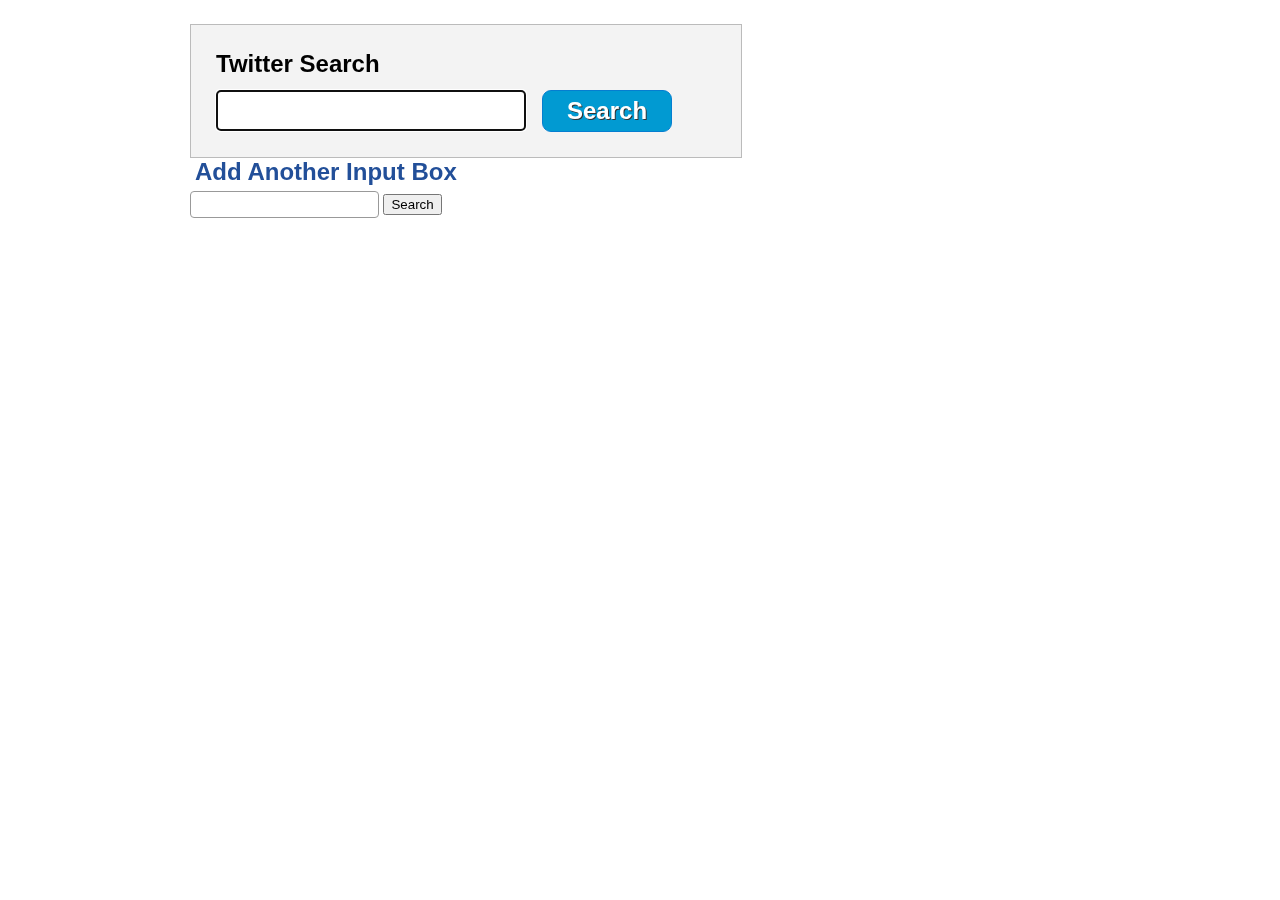
<file: search_client.html>
<head>
	<title>Twitter Search</title>
	<link href="search_client.css" type="text/css" rel="stylesheet" />
	<link href="tweet.css" type="text/css" rel="stylesheet" />
	<script src="jquery.min.js"></script>
	<script src="search_client.js"></script>
    <style>
* { font-family:Arial; }
h2 { padding:0 0 5px 5px; }
h2 a { color: #224f99; }
a { color:#999; text-decoration: none; }
a:hover { color:#802727; }
p { padding:0 0 5px 0; }

input { padding:5px; border:1px solid #999; border-radius:4px; -moz-border-radius:4px; -web-kit-border-radius:4px; -khtml-border-radius:4px; }
</style>

<script src="http://code.jquery.com/jquery-1.8.1.min.js"></script>
</head>
<body>
<script>
$(function() {
        var scntDiv = $('#p_scents');
        var i = 0 + 1;
        
        $('#addScnt').live('click', function() {
                $('<input name="search_terms'+i+'"/>  <button id="search_button'+i+'">Search</button> ').appendTo(scntDiv);
                i++;
                return false;
        });
        
        $('#remScnt').live('click', function() { 
                if( i > 2 ) {
                        $(this).parents('p').remove();
                        i--;
                }
                return false;
        });
});
</script>
	<div id="search_box">
		<h1>Twitter Search</h1>
		<input name="search_terms" autofocus/>
		<button id="search_button">Search</button>
	</div>
    
    <h2><a href="#" id="addScnt">Add Another Input Box</a></h2>

<div id="p_scents">
 
        <input name="search_terms1">
		<button id="search_button1">Search</button> 
</div>
<div id="p_scents">
 </div>
        
    
	<div id="search_results"></div>
    <div id="search_results1"></div>
    <div id="search_results2"></div>
</body>
</file>
<file: search_client.css>
body {
width:900px;
margin:24px auto;
}

p,ul,li,h1,h2 {
margin:0;
padding:0;
}

#search_box {
background:#f3f3f3;
padding:25px;
width:500px;
border:1px solid #bbb;
}

h1 {
font-size:24px;
margin-bottom:12px;
}

input[name=search_terms] {
font-size:23px;
padding:6px;
float:left;
margin-right:16px;
}

#search_button {
background-color:#019AD2;
-webkit-border-radius:9px;
border-radius:9px;
border:1px solid #057ED0;
color:#fff;
font-size:24px;
font-weight:700;
padding:6px 24px;
text-shadow:1px 1px 0 #333;
cursor:pointer;
}

.search_button:hover {
background-color:#378de5;
}

.search_button:active {
position:relative;
top:1px;
}

#search_results{
    display: inline-block;
	width:600px;
	margin-top:12px;
}
</file>
<file: tweet.css>
.tweet {
	float: left;
	padding-bottom: 8px;
	position: relative;
	width: 550px;
	
}

.tweet_left {
float:left;
width:28px;
margin:2px 4px 4px 2px;
}

.tweet_left img {
border:2px solid #fff;
margin-top:1px;
}

.tweet_left img:hover {
border:2px solid #C40001;
}

.tweet_right {
-moz-border-radius:6px;
-webkit-border-radius:6px;
border-radius:6px;
border:1px solid #DADADA;
float:right;
position:relative;
width:478px;
padding:2px 5px 4px;
background-color: #edeff1;
}

.tweet_triangle {
background:url(twitter_triangle.gif) no-repeat scroll 100% 0 transparent;
height:13px;
left:-7px;
position:absolute;
top:10px;
width:7px;
}

.tweet_row {
line-height:15px;
position:relative;
}

.tweet_username {
color:#999;
font-size:14px;
margin-top:4px;
}

.tweet_username a {
color:#333;
font-size:16px;
margin-right:4px;
font-weight:700;
text-decoration:none;
}

.tweet_text {
font-size:14px;
color:#222;
line-height:20px;
word-wrap:break-word;
width:100%;
margin:0 0 3px;
padding:0;
}

.tweet_text a {
color:#5799DB;
text-decoration:none;
}

.tweet_timestamp,.tweet_timestamp a {
color:#999;
font-size:12px;
text-decoration:none;
float:left;
display:inline;
}

.tweet_timestamp {
margin-right:4px;
}

.tweet_timestamp .retweets {
float:left;
margin-right:6px;
}

.tweet_timestamp img {
float:left;
margin-left:4px;
margin-right:3px;
margin-top:-2px;
}

.tweet_timestamp .stream_bluebird {
margin-left:0;
margin-right:4px;
}

.tweet_timestamp .imageof_reply {
margin-right:2px;
}

.tweet_timestamp .imageof_retweet {
margin-top:-1px;
}

a:hover {
text-decoration:underline;
}
</file>
